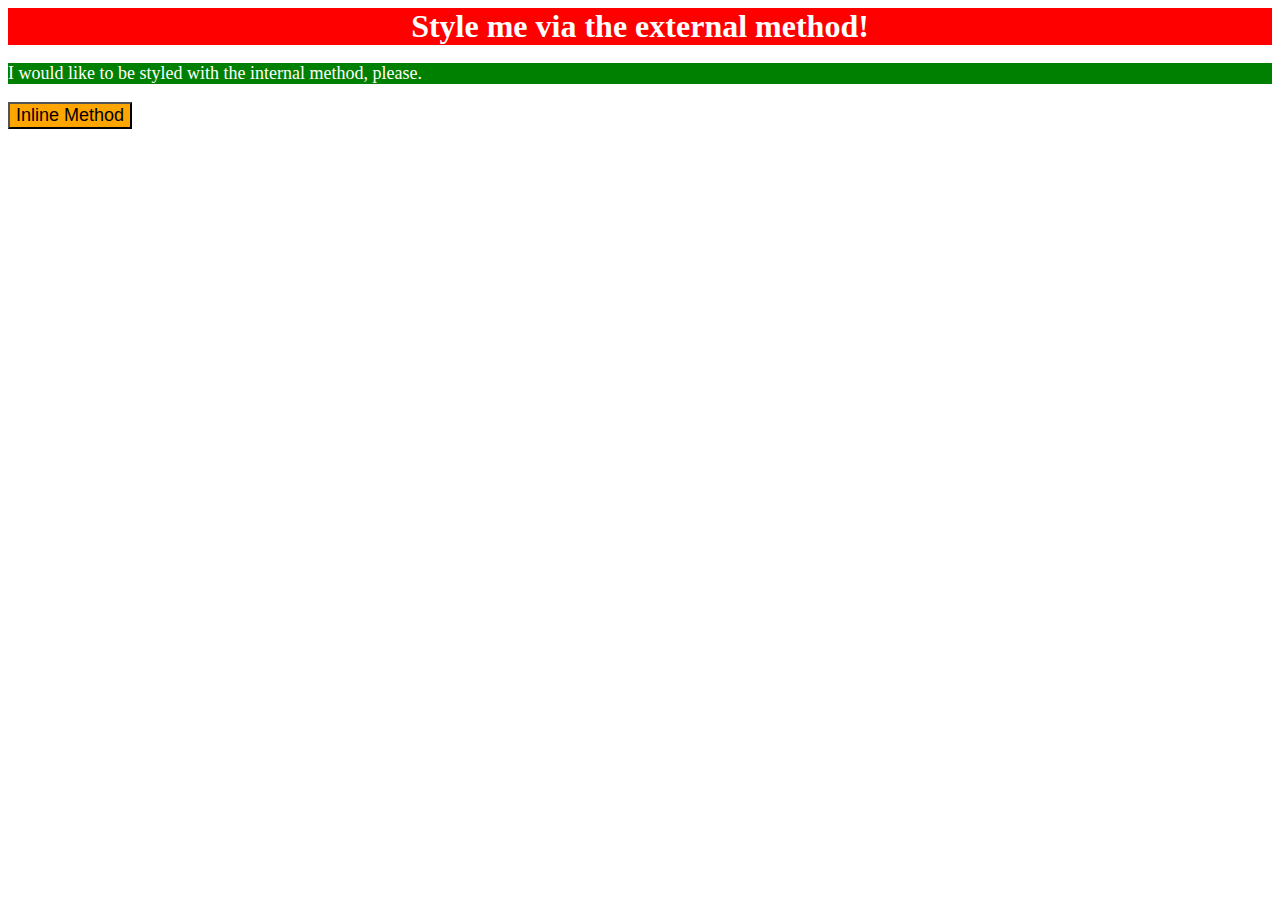
<file: foundations/01-css-methods/index.html>
<!DOCTYPE html>
<html lang="en">
<head>
  <meta charset="UTF-8">
  <meta http-equiv="X-UA-Compatible" content="IE=edge">
  <meta name="viewport" content="width=device-width, initial-scale=1.0">
  <link rel="stylesheet" href="style.css">
  <title>Methods for Adding CSS</title>
  <style>
    p {
      background-color: green;
      color: white;
      font-size: 18px;
    }
  </style>
</head>
<body>
  <div>Style me via the external method!</div>
  <p>I would like to be styled with the internal method, please.</p>
  <button style="background-color:orange; font-size:18px">Inline Method</button>
</body>
</html>
</file>
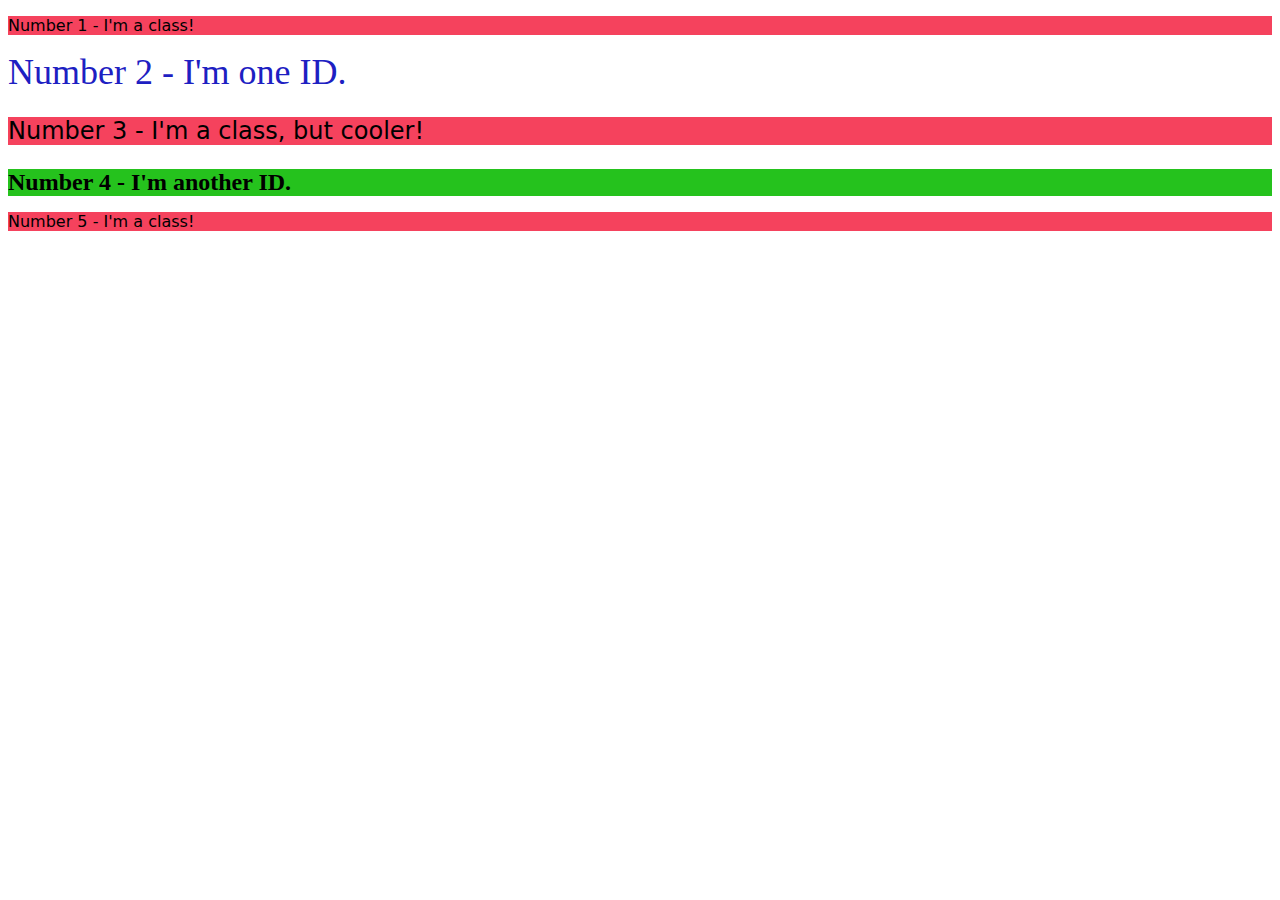
<file: foundations/02-class-id-selectors/index.html>
<!DOCTYPE html>
<html lang="en">
<head>
  <meta charset="UTF-8">
  <meta http-equiv="X-UA-Compatible" content="IE=edge">
  <meta name="viewport" content="width=device-width, initial-scale=1.0">
  <title>Class and ID Selectors</title>
  <link rel="stylesheet" href="style.css">
</head>
<body>
  <p class="highlight">Number 1 - I'm a class!</p>
  <div id="big">Number 2 - I'm one ID.</div>
  <p class="highlight moderate">Number 3 - I'm a class, but cooler!</p>
  <div class="moderate" id="powerful">Number 4 - I'm another ID.</div>
  <p class="highlight">Number 5 - I'm a class!</p>
</body>
</html>
</file>
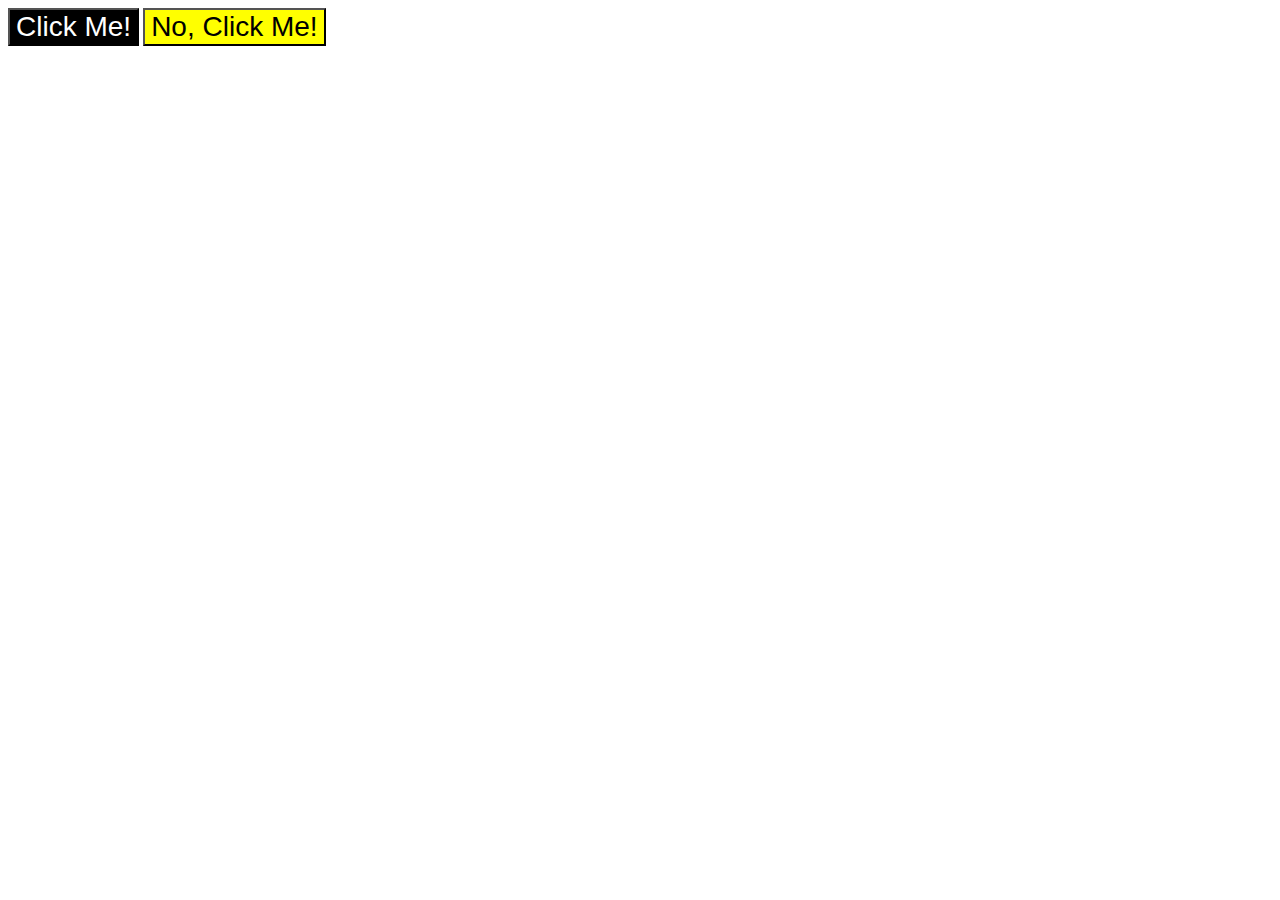
<file: foundations/03-grouping-selectors/index.html>
<!DOCTYPE html>
<html lang="en">
<head>
  <meta charset="UTF-8">
  <meta http-equiv="X-UA-Compatible" content="IE=edge">
  <meta name="viewport" content="width=device-width, initial-scale=1.0">
  <title>Grouping Selectors</title>
  <link rel="stylesheet" href="style.css">
</head>
<body>
  <button class="dark">Click Me!</button>
  <button class="light">No, Click Me!</button>
</body>
</html>
</file>
<file: foundations/01-css-methods/style.css>
div {
    background-color: red;
    color:white;
    font-size: 32px;
    text-align: center;
    font-weight: bold;
}
</file>
<file: foundations/02-class-id-selectors/style.css>
.highlight{
    background-color: #f5425d;
    font-family: Verdana, "DejaVu Sans", sans-serif;
}

.moderate{
    font-size: 24px;
}

#big{
    font-size: 36px;
    color: #1d20c2;
}

#powerful{
    background-color: #25c21d;
    font-weight: bold;
}
</file>
<file: foundations/03-grouping-selectors/style.css>
.dark,
.light {
    font-size: 28px;
    font-family: Helvetica, "Times New Roman", sans-serif;
}

.dark {
    background-color: black;
    color: white;
}

.light {
    background-color: yellow;
    color: black;
}
</file>
